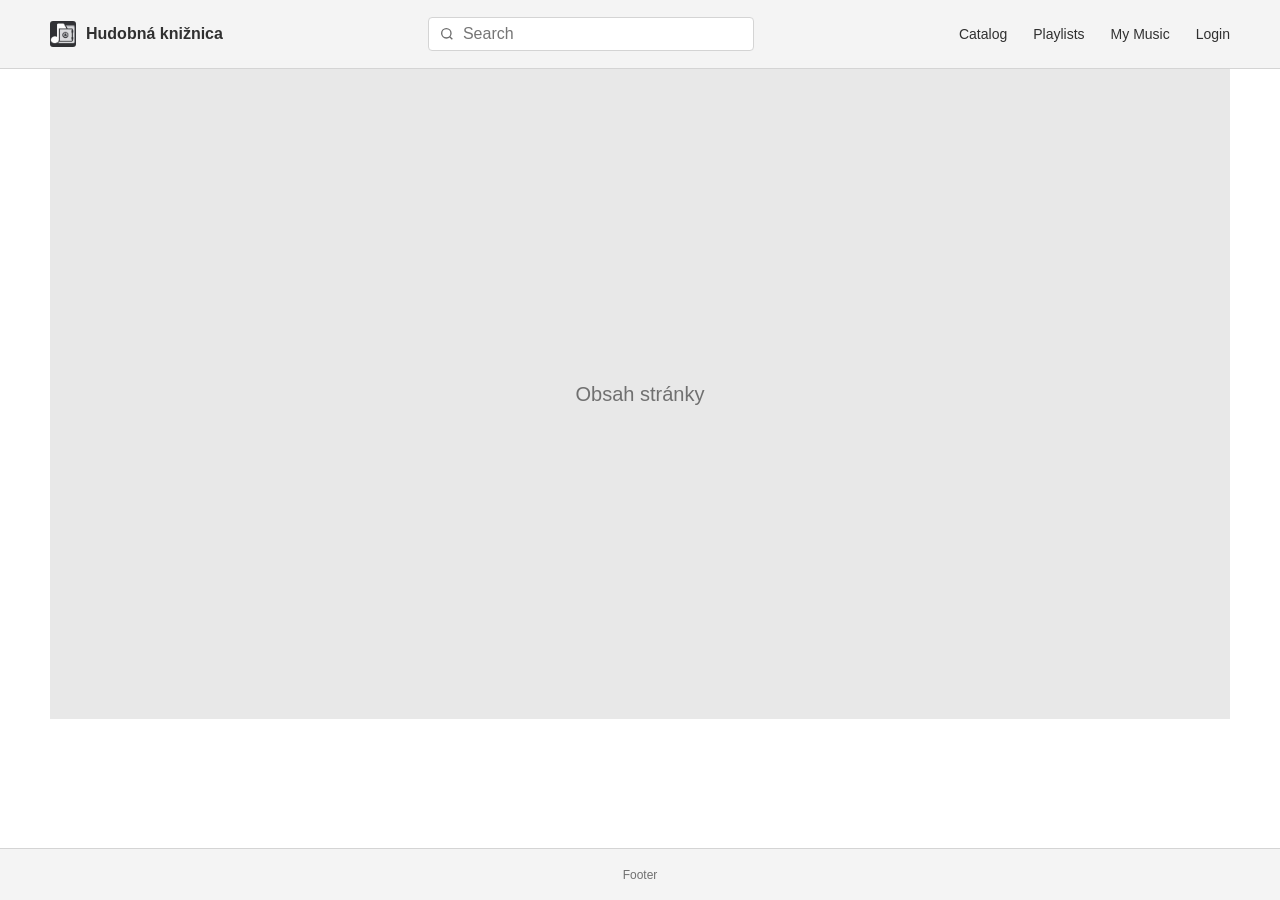
<file: html/index.html>
<!doctype html>
<html lang="sk">
<head>
  <meta charset="utf-8">
  <meta name="viewport" content="width=device-width, initial-scale=1">
  <meta name="description" content="Hudobná knižnica a správa playlistov">
  <title>Hudobná knižnica | Katalóg</title>
  <link rel="stylesheet" href="style.css">
</head>
<body>
  <header class="site-header">
    <div class="header-inner">
      <a class="brand" href="index.html" aria-label="Hudobná knižnica - úvod">
        <img class="site-logo" src="logo.png" alt="">
        <span>Hudobná knižnica</span>
      </a>

      <form class="header-search" role="search">
        <label class="sr-only" for="site-search">Vyhľadávanie</label>
        <input class="search-field" id="site-search" type="search" placeholder="Search">
      </form>

      <nav class="main-nav" aria-label="Hlavná navigácia">
        <a href="index.html">Catalog</a>
        <a href="song.html">Playlists</a>
        <a href="song.html">My Music</a>
        <a href="song.html">Login</a>
      </nav>
    </div>
  </header>

  <main>
    <section class="layout-placeholder" aria-label="Priestor pre obsah stránky">
      <p>Obsah stránky</p>
    </section>
  </main>

  <footer class="site-footer">
    <span>Footer</span>
  </footer>
</body>
</html>
</file>
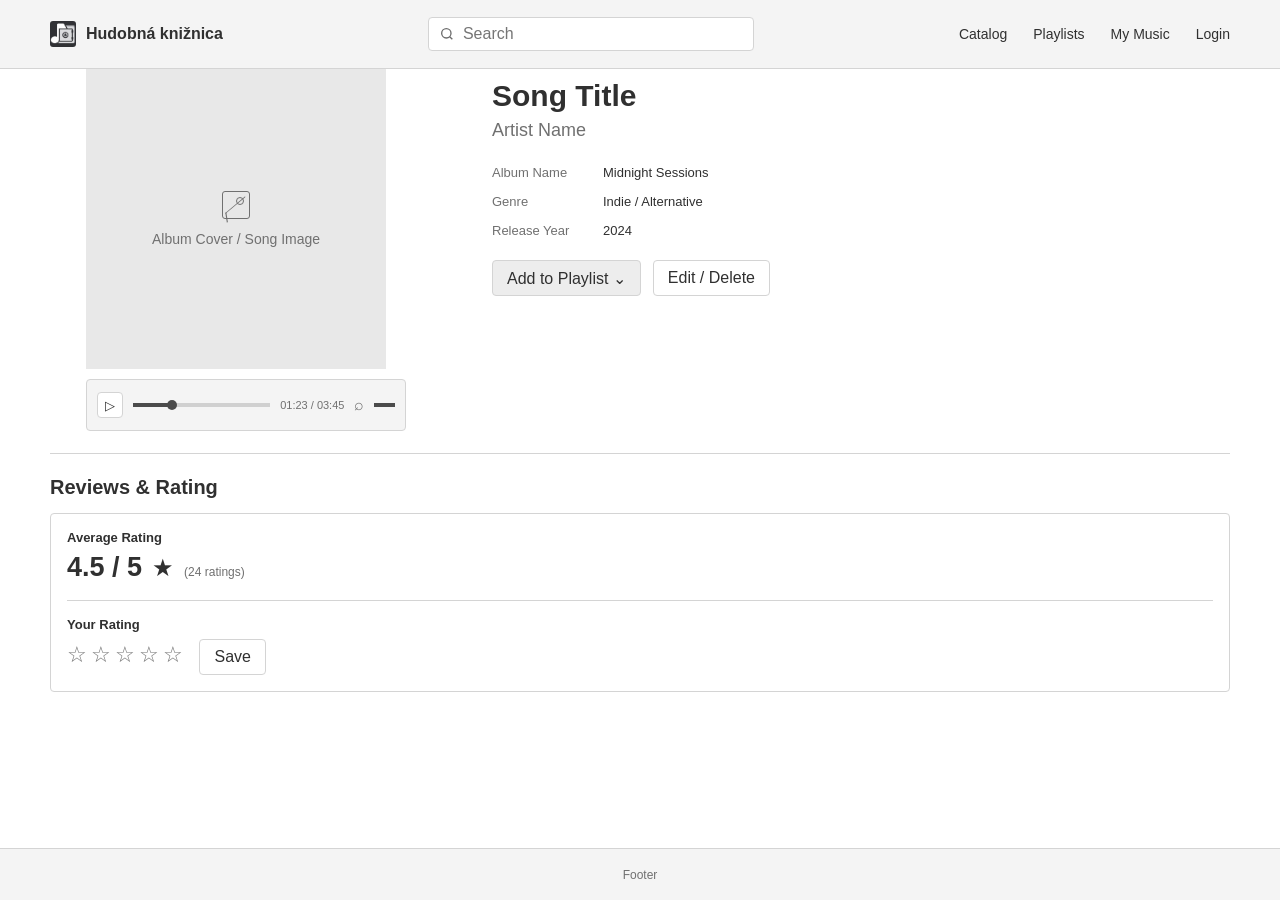
<file: html/song.html>
<!doctype html>
<html lang="sk">
<head>
  <meta charset="utf-8">
  <meta name="viewport" content="width=device-width, initial-scale=1">
  <meta name="description" content="Detail skladby v hudobnej knižnici">
  <title>Hudobná knižnica | Detail skladby</title>
  <link rel="stylesheet" href="style.css">
</head>
<body>
  <header class="site-header">
    <div class="header-inner">
      <a class="brand" href="index.html" aria-label="Hudobná knižnica - úvod">
        <img class="site-logo" src="logo.png" alt="">
        <span>Hudobná knižnica</span>
      </a>

      <form class="header-search" role="search">
        <label class="sr-only" for="song-search">Vyhľadávanie</label>
        <input class="search-field" id="song-search" type="search" placeholder="Search">
      </form>

      <nav class="main-nav" aria-label="Hlavná navigácia">
        <a href="index.html">Catalog</a>
        <a href="song.html">Playlists</a>
        <a href="song.html">My Music</a>
        <a href="song.html">Login</a>
      </nav>
    </div>
  </header>

  <main class="song-page">
    <section class="song-overview" aria-labelledby="song-title">
      <div>
        <div class="cover-placeholder" role="img" aria-label="Zástupný obrázok obalu albumu">
          <span class="image-icon" aria-hidden="true"></span>
          <p class="cover-caption">Album Cover / Song Image</p>
        </div>

        <div class="audio-player" aria-label="Ovládanie prehrávania skladby">
          <button class="play-button" type="button" aria-label="Prehrať skladbu">▷</button>
          <div class="progress" aria-hidden="true"></div>
          <span class="duration">01:23 / 03:45</span>
          <span class="volume" aria-hidden="true">⌕</span>
          <span class="volume-level" aria-hidden="true"></span>
        </div>
      </div>

      <div class="song-info">
        <h2 id="song-title">Song Title</h2>
        <p class="artist-name">Artist Name</p>

        <dl class="song-meta">
          <dt>Album Name</dt>
          <dd>Midnight Sessions</dd>
          <dt>Genre</dt>
          <dd>Indie / Alternative</dd>
          <dt>Release Year</dt>
          <dd>2024</dd>
        </dl>

        <div class="song-actions">
          <button class="primary-button" type="button">Add to Playlist <span aria-hidden="true">⌄</span></button>
          <button type="button">Edit / Delete</button>
        </div>
      </div>
    </section>

    <section class="reviews" aria-labelledby="reviews-title">
      <h2 id="reviews-title">Reviews &amp; Rating</h2>
      <div class="rating-card">
        <span class="rating-label">Average Rating</span>
        <div class="rating-summary">
          <span class="rating-number">4.5 / 5</span>
          <span class="rating-star" aria-hidden="true">★</span>
          <span class="rating-count">(24 ratings)</span>
        </div>

        <div class="your-rating">
          <span class="your-rating-label">Your Rating</span>
          <div class="star-picker" role="group" aria-label="Vyberte hodnotenie od jednej do piatich hviezdičiek">
            <button type="button" aria-label="1 hviezdička">☆</button>
            <button type="button" aria-label="2 hviezdičky">☆</button>
            <button type="button" aria-label="3 hviezdičky">☆</button>
            <button type="button" aria-label="4 hviezdičky">☆</button>
            <button type="button" aria-label="5 hviezdičiek">☆</button>
          </div>
          <button type="button">Save</button>
        </div>
      </div>
    </section>
  </main>

  <footer class="site-footer">
    <span>Footer</span>
  </footer>
</body>
</html>
</file>
<file: html/style.css>
:root {
  --background: #fff;
  --surface: #f4f4f4;
  --muted-surface: #e8e8e8;
  --border: #d4d4d4;
  --text: #303030;
  --muted: #707070;
  --content-width: 1180px;
}

* {
  box-sizing: border-box;
}

html {
  font-family: Arial, Helvetica, sans-serif;
  color: var(--text);
  background: var(--background);
}

body {
  min-width: 320px;
  min-height: 100vh;
  margin: 0;
  display: flex;
  flex-direction: column;
}

a {
  color: inherit;
}

button {
  min-height: 36px;
  padding: 0 14px;
  border: 1px solid var(--border);
  border-radius: 4px;
  background: #fff;
  color: var(--text);
  font: inherit;
  cursor: pointer;
}

button:hover,
button:focus-visible {
  border-color: #888;
  background: #f0f0f0;
}

.sr-only {
  position: absolute;
  width: 1px;
  height: 1px;
  padding: 0;
  margin: -1px;
  overflow: hidden;
  clip: rect(0, 0, 0, 0);
  white-space: nowrap;
  border: 0;
}

.site-header {
  border-bottom: 1px solid var(--border);
  background: var(--surface);
}

.header-inner,
main {
  width: min(calc(100% - 56px), var(--content-width));
  margin: 0 auto;
}

.header-inner {
  min-height: 68px;
  display: flex;
  align-items: center;
  gap: 28px;
}

.brand {
  display: inline-flex;
  align-items: center;
  gap: 10px;
  flex-shrink: 0;
  font-size: 16px;
  font-weight: 700;
  text-decoration: none;
}

.site-logo {
  width: 26px;
  height: 26px;
  border-radius: 3px;
  object-fit: cover;
}

.header-search {
  width: min(100%, 326px);
  margin: 0 auto;
}

.search-field {
  width: 100%;
  height: 34px;
  padding: 0 12px 0 34px;
  border: 1px solid var(--border);
  border-radius: 4px;
  background: #fff url("data:image/svg+xml,%3Csvg xmlns='http://www.w3.org/2000/svg' width='16' height='16' viewBox='0 0 24 24' fill='none' stroke='%236b6b6b' stroke-width='2'%3E%3Ccircle cx='11' cy='11' r='7'/%3E%3Cpath d='m20 20-4-4'/%3E%3C/svg%3E") no-repeat 10px center;
  color: var(--text);
  font: inherit;
}

.main-nav {
  display: flex;
  align-items: center;
  gap: 26px;
  font-size: 14px;
}

.main-nav a {
  white-space: nowrap;
  text-decoration: none;
}

.main-nav a:hover,
.main-nav a:focus-visible {
  text-decoration: underline;
}

main {
  flex: 1;
}

.layout-placeholder {
  min-height: 650px;
  display: grid;
  place-items: center;
  background: var(--muted-surface);
  color: var(--muted);
  font-size: 20px;
}

.site-footer {
  min-height: 52px;
  border-top: 1px solid var(--border);
  background: var(--surface);
  display: grid;
  place-items: center;
  color: var(--muted);
  font-size: 12px;
}

.song-page {
  padding-bottom: 34px;
}

.song-overview {
  display: grid;
  grid-template-columns: 286px 1fr;
  gap: 78px;
  align-items: start;
  padding: 0 25px 22px;
}

.cover-placeholder {
  width: 261px;
  height: 261px;
  display: grid;
  place-items: center;
  align-content: center;
  gap: 12px;
  background: var(--muted-surface);
  color: var(--muted);
  text-align: center;
}

.image-icon {
  width: 28px;
  height: 28px;
  border: 1px solid var(--muted);
  border-radius: 3px;
  position: relative;
}

.image-icon::before,
.image-icon::after {
  content: "";
  position: absolute;
}

.image-icon::before {
  width: 6px;
  height: 6px;
  top: 5px;
  right: 5px;
  border: 1px solid var(--muted);
  border-radius: 50%;
}

.image-icon::after {
  width: 19px;
  height: 10px;
  left: 3px;
  bottom: 3px;
  border-left: 1px solid var(--muted);
  border-top: 1px solid var(--muted);
  transform: skewY(-35deg) rotate(-8deg);
}

.cover-caption {
  margin: 0;
  font-size: 14px;
}

.song-info h2 {
  margin: 10px 0 8px;
  font-size: 30px;
  line-height: 1.1;
}

.artist-name {
  margin: 0 0 24px;
  color: var(--muted);
  font-size: 18px;
}

.song-meta {
  margin: 0 0 22px;
  display: grid;
  grid-template-columns: 95px 1fr;
  gap: 14px 16px;
  font-size: 13px;
}

.song-meta dt {
  color: var(--muted);
}

.song-meta dd {
  margin: 0;
}

.song-actions {
  display: flex;
  flex-wrap: wrap;
  gap: 12px;
}

.primary-button {
  background: #ededed;
}

.audio-player {
  width: 286px;
  min-height: 52px;
  margin-top: 10px;
  padding: 9px 10px;
  display: flex;
  align-items: center;
  gap: 10px;
  border: 1px solid var(--border);
  border-radius: 4px;
  background: var(--surface);
}

.play-button {
  min-width: 26px;
  width: 26px;
  height: 26px;
  min-height: 26px;
  padding: 0;
  font-size: 13px;
}

.progress {
  width: 127px;
  height: 4px;
  position: relative;
  background: #d0d0d0;
}

.progress::before {
  content: "";
  display: block;
  width: 27%;
  height: 100%;
  background: #4b4b4b;
}

.progress::after {
  content: "";
  position: absolute;
  top: -3px;
  left: 25%;
  width: 10px;
  height: 10px;
  border-radius: 50%;
  background: #4b4b4b;
}

.duration {
  color: var(--muted);
  font-size: 11px;
  white-space: nowrap;
}

.volume {
  color: var(--muted);
  font-size: 16px;
}

.volume-level {
  width: 24px;
  height: 4px;
  background: #4b4b4b;
}

.reviews {
  padding-top: 22px;
  border-top: 1px solid var(--border);
}

.reviews h2 {
  margin: 0 0 14px;
  font-size: 20px;
}

.rating-card {
  padding: 16px;
  border: 1px solid var(--border);
  border-radius: 4px;
}

.rating-label,
.your-rating-label {
  display: block;
  margin-bottom: 7px;
  font-size: 13px;
  font-weight: 700;
}

.rating-summary {
  display: flex;
  align-items: baseline;
  gap: 10px;
}

.rating-number {
  font-size: 27px;
  font-weight: 700;
}

.rating-star {
  font-size: 24px;
}

.rating-count {
  color: var(--muted);
  font-size: 12px;
}

.your-rating {
  margin-top: 17px;
  padding-top: 16px;
  border-top: 1px solid var(--border);
}

.star-picker {
  display: inline-flex;
  gap: 4px;
  margin-right: 12px;
}

.star-picker button {
  min-width: 20px;
  min-height: 24px;
  padding: 0;
  border: 0;
  background: transparent;
  color: #777;
  font-size: 22px;
}

@media (min-width: 1280px) {
  .song-overview {
    grid-template-columns: 320px 1fr;
    gap: 86px;
    padding-right: 36px;
    padding-left: 36px;
  }

  .cover-placeholder {
    width: 300px;
    height: 300px;
  }

  .audio-player {
    width: 320px;
  }

  .progress {
    width: 160px;
  }
}

@media (min-width: 761px) and (max-width: 1020px) {
  .header-inner {
    width: min(100% - 40px, 900px);
    min-height: 0;
    padding: 12px 0;
    flex-wrap: wrap;
    gap: 12px 22px;
  }

  .header-search {
    order: 3;
    flex-basis: 100%;
    width: 100%;
    max-width: none;
    margin: 0;
  }

  .song-overview {
    grid-template-columns: 230px 1fr;
    gap: 34px;
    padding-right: 12px;
    padding-left: 12px;
  }

  .cover-placeholder {
    width: 220px;
    height: 220px;
  }

  .audio-player {
    width: 240px;
    gap: 7px;
  }

  .progress {
    width: 82px;
  }
}

@media (max-width: 760px) {
  .header-inner {
    width: min(100% - 28px, var(--content-width));
    min-height: 0;
    padding: 14px 0;
    flex-wrap: wrap;
    gap: 14px 20px;
  }

  .header-search {
    order: 3;
    flex-basis: 100%;
    max-width: none;
  }

  .main-nav {
    margin-left: auto;
    gap: 14px;
    font-size: 13px;
  }

  main {
    width: min(100% - 28px, var(--content-width));
  }

  .song-overview {
    grid-template-columns: 1fr;
    gap: 20px;
    padding: 0 0 22px;
  }

  .cover-placeholder,
  .audio-player {
    width: min(100%, 286px);
  }

  .song-info h2 {
    margin-top: 0;
    font-size: 27px;
  }

  .layout-placeholder {
    min-height: 420px;
  }
}

@media (max-width: 480px) {
  .brand {
    font-size: 15px;
  }

  .main-nav {
    width: 100%;
    justify-content: space-between;
    margin-left: 0;
  }

  .layout-placeholder {
    min-height: 300px;
    font-size: 17px;
  }

  .song-meta {
    grid-template-columns: 85px 1fr;
  }

  .rating-summary {
    flex-wrap: wrap;
  }
}
</file>
